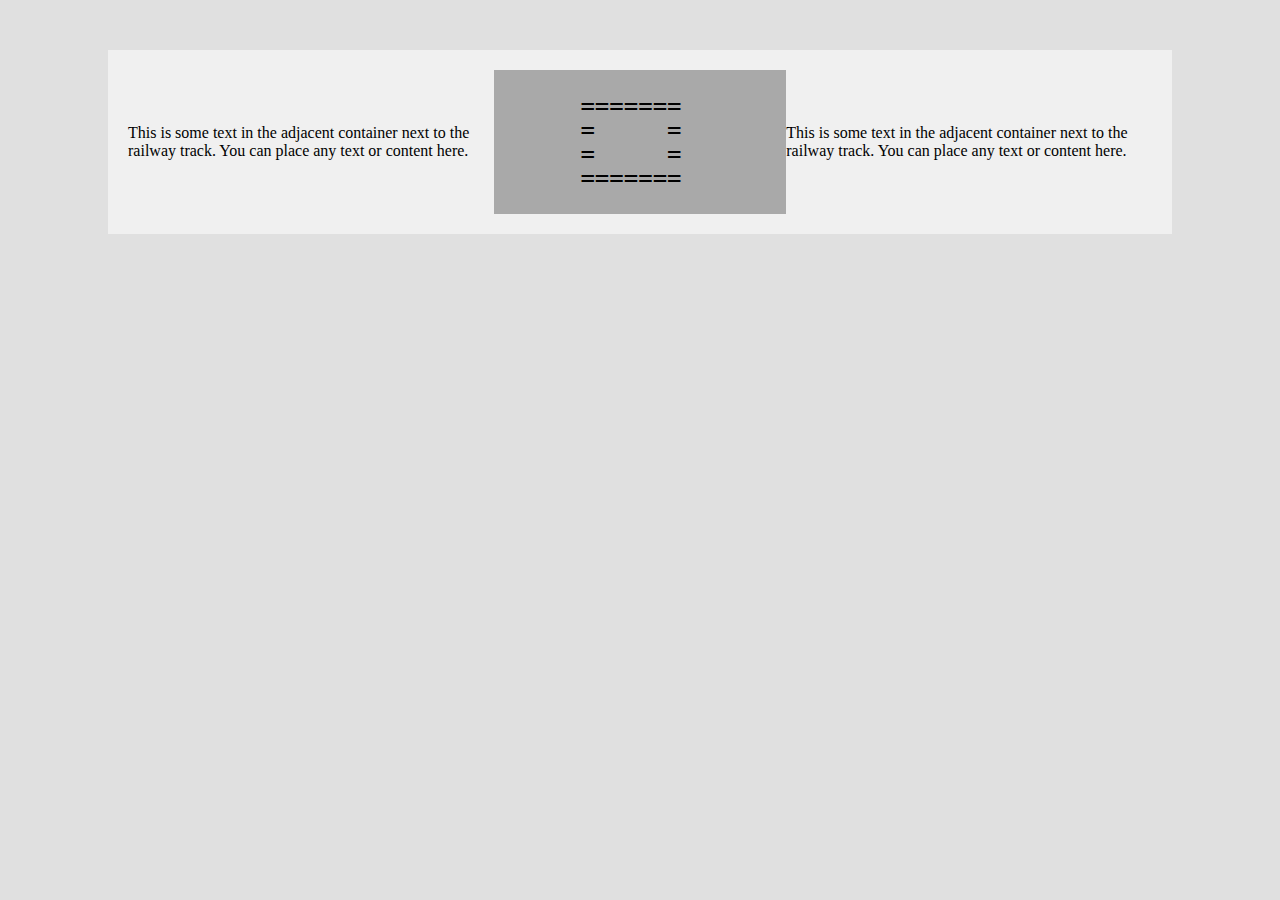
<file: templates/sample.html>
<!DOCTYPE html>
<html>
<head>
  <title>Railway Track Display with Text</title>
  <style>
    body {
      margin: 0;
      padding: 0;
      background-color: #e0e0e0; /* Background color */
    }

    .container {
      display: flex;
      justify-content: space-between;
      align-items: center;
      margin: 50px auto; /* Center the containers */
      padding: 20px;
      width: 80%; /* Adjust the width of the containers */
      background-color: #f0f0f0; /* Container background color */
    }

    .railway-track {
      width: 40%; /* Adjust the width of the railway container */
      font-family: monospace; /* Use a monospace font for consistent character width */
      font-size: 24px; /* Adjust font size for character spacing */
      white-space: pre; /* Preserve whitespace for the characters */
      background-color: #a9a9a9; /* Rail track color */
      line-height: 1; /* Remove default line-height */
    }

    .text-container {
      width: 50%; /* Adjust the width of the text container */
    }
  </style>
</head>
<body>

  <div class="container">
    <div class="text-container">
      <p>This is some text in the adjacent container next to the railway track. You can place any text or content here.</p>
    </div>
    <div class="railway-track">
      =======
      =     =
      =     =
      =======
    </div>
    
    <div class="text-container">
      <p>This is some text in the adjacent container next to the railway track. You can place any text or content here.</p>
    </div>
  </div>

</body>
</html>
</file>
